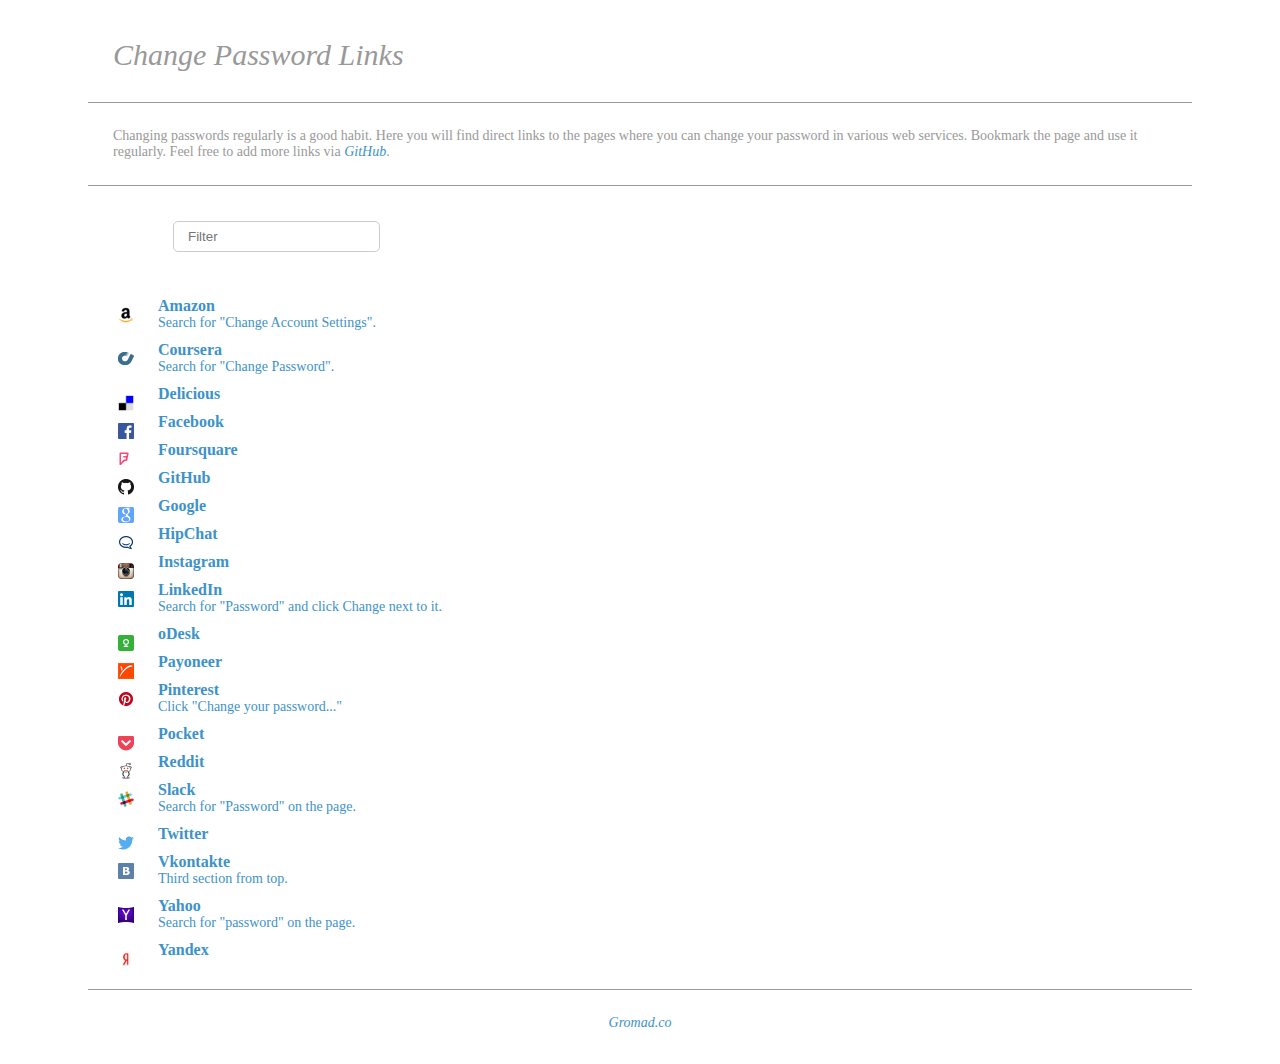
<file: index.html>
<!doctype html>
<html lang="en">
<head>
    <meta charset="utf-8">
    <meta name="viewport" content="width=device-width, initial-scale=1.0">
    <meta name="description" content="Collection of direct links to password change pages of various services.">
    <title>change-password-links</title>
    <link rel="stylesheet" href="http://yui.yahooapis.com/pure/0.5.0/pure-min.css">
    <!--[if lte IE 8]>  
    <link rel="stylesheet" href="http://yui.yahooapis.com/pure/0.5.0/grids-responsive-old-ie-min.css">  
    <![endif]-->
    <!--[if gt IE 8]><!-->  
    <link rel="stylesheet" href="http://yui.yahooapis.com/pure/0.5.0/grids-responsive-min.css">  
    <!--<![endif]-->  
    <!--[if lte IE 8]>
    <link rel="stylesheet" href="css/layouts/blog-old-ie.css">
    <![endif]-->
    <!--[if gt IE 8]><!-->
    <link rel="stylesheet" href="css/layouts/blog.css"> 
    <script src="http://listjs.com/no-cdn/list.js"></script>
    <link rel="stylesheet" href="css/layouts/blog.css">
    <script src="//ajax.googleapis.com/ajax/libs/jquery/1.9.0/jquery.min.js"></script>
    <script src="http://listjs.com/no-cdn/list.js"></script>    
    <!--<![endif]-->  
    <script>
      (function(i,s,o,g,r,a,m){i['GoogleAnalyticsObject']=r;i[r]=i[r]||function(){
      (i[r].q=i[r].q||[]).push(arguments)},i[r].l=1*new Date();a=s.createElement(o),
      m=s.getElementsByTagName(o)[0];a.async=1;a.src=g;m.parentNode.insertBefore(a,m)
      })(window,document,'script','//www.google-analytics.com/analytics.js','ga');
      ga('create', 'UA-56093241-1', 'auto');
      ga('send', 'pageview');
    </script>
</head>
<body>    
    <div class="content">
      <div id="name">            
        Change Password Links          
      </div>
      <div id="name-txt">            
        Changing passwords regularly is a good habit. Here you will find direct links to the pages where you can change your password in various web services. Bookmark the page and use it regularly. Feel free to add more links via <a href="https://github.com/gromadco/change-password-links/">GitHub</a>.
      </div>         
      <div id="links">   
        <form id="filter-form">    
          <input type="text" class="search" placeholder="Filter" />  
        </form>
        <div class="pure-menu pure-menu-open"> 
          <ul class="list">
            <!-- A B C D E F -->
            <li>
              <a href="https://www.amazon.com/gp/css/homepage.html">
                <img src="icon/favicon-amazon.ico" width="16" height="16" alt="icon">
                <h3 class="name">Amazon</h3>
                <p>Search for "Change Account Settings".</p>
              </a>                  
            </li>
            <li>
              <a href="https://www.coursera.org/account/settings">
                <img src="icon/favicon-coursera.ico" width="16" height="16" alt="icon">
                <h3 class="name">Coursera</h3>
                <p>Search for "Change Password".</p>
              </a>                  
            </li>
            <li class="li-pre-line">
              <a href="https://delicious.com/settings/password">
                <img src="icon/delicious.gif" width="16" height="16" alt="icon">
                <h3 class="name">Delicious</h3>
              </a>                  
            </li>
            <li>
              <a href="https://www.facebook.com/settings?tab=account&section=password&view">
                <img src="icon/favicon-facebook.png" width="16" height="16" alt="icon">
                <h3 class="name">Facebook</h3>   
              </a>    
            </li>
            <li>
              <a href="https://foursquare.com/change_password">
                <img src="icon/favicon-foursquare.ico" width="16" height="16" alt="icon">
                <h3 class="name">Foursquare</h3>   
              </a>    
            </li>
            <!-- G H I J K -->
            <li>
              <a href="https://github.com/settings/admin">
                <img src="icon/favicon-github.ico" width="16" height="16" alt="icon">
                <h3 class="name">GitHub</h3>     
              </a>  
            </li>
            <li>
              <a href="https://accounts.google.com/b/0/EditPasswd?hl=en&continue=https://www.google.com/settings/security">
                <img src="icon/favicon-google.png" width="16" height="16" alt="icon">
                <h3 class="name">Google</h3> 
              </a>      
            </li>
            <li>
              <a href="https://yourteam.hipchat.com/account/password">
                <img src="icon/favicon-hipchat.ico" width="16" height="16" alt="icon">
                <h3 class="name">HipChat</h3>   
              </a>    
            </li>
            <li>
              <a href="https://instagram.com/accounts/password/change/">
                <img src="icon/favicon-instagram.ico" width="16" height="16" alt="icon">
                <h3 class="name">Instagram</h3>  
              </a>     
            </li>
            <!-- L M N O P -->
            <li>            
              <a href="https://www.linkedin.com/settings/?trk=nav_account_sub_nav_settings">
                <img src="icon/favicon-in.ico" width="16" height="16" alt="icon">
                <h3 class="name">LinkedIn</h3>
                <p>Search for "Password" and click Change next to it.</p>  
              </a>   
            </li>
            <li>            
              <a href="https://www.odesk.com/UserSettings/change-password">
                <img src="icon/favicon-odesk.png" width="16" height="16" alt="icon">
                <h3 class="name">oDesk</h3>  
              </a>   
            </li>
            <li>            
              <a href="https://myaccount.payoneer.com/MainPage/ChangePassword.aspx">
                <img src="icon/favicon-payoneer.ico" width="16" height="16" alt="icon">
                <h3 class="name">Payoneer</h3>
              </a>   
            </li>
            <li>            
              <a href="https://www.pinterest.com/settings/">
                <img src="icon/favicon-pinterest.png" width="16" height="16" alt="icon">
                <h3 class="name">Pinterest</h3>
                <p>Click "Change your password..."</p>
              </a>   
            </li>
            <li>            
              <a href="https://getpocket.com/changepass">
                <img src="icon/favicon-pocket.ico" width="16" height="16" alt="icon">
                <h3 class="name">Pocket</h3>
              </a>   
            </li>
            <!-- Q R S T U -->
            <li>
              <a href="https://www.reddit.com/prefs/update/">
                <img src="icon/favicon-reddit.png" width="16" height="16" alt="icon">
                <h3 class="name">Reddit</h3> 
              </a>      
            </li>
            <li>
              <a href="https://gromadco.slack.com/account/settings">
                <img src="icon/favicon-slack.png" width="16" height="16" alt="icon">
                <h3 class="name">Slack</h3> 
                <p>Search for "Password" on the page.</p>                
              </a>      
            </li>
            <li>
              <a href="https://twitter.com/settings/password">
                <img src="icon/favicon-twitter.ico" width="16" height="16" alt="icon">
                <h3 class="name">Twitter</h3>
              </a>       
            </li>
            <!-- V W X Y Z -->
            <li>
              <a href="https://vk.com/settings">
                <img src="icon/favicon-vk.ico" width="16" height="16" alt="icon">
                <h3 class="name">Vkontakte</h3>
                <p>Third section from top.</p>
              </a> 
            </li>
            <li>
              <a href="https://edit.yahoo.com/config/eval_profile">
                <img src="icon/favicon-yahoo.ico" width="16" height="16" alt="icon">
                <h3 class="name">Yahoo</h3>
                <p>Search for "password" on the page.</p>                
              </a> 
            </li>
            <li>
              <a href="https://passport.yandex.ru/passport?mode=changepass">
                <img src="icon/favicon-yandex.png" width="16" height="16" alt="icon">
                <h3 class="name">Yandex</h3>  
              </a>    
            </li>
          </ul>
        </div>
      </div>     
      <div id="name-txt">
        <center><a href="https://gromad.co">Gromad.co</a></center>
      </div>
    </div>
  <script src="js/main.js"></script>     
</body>  
</html>
</file>
<file: css/layouts/blog-old-ie.css>
* {
    -webkit-box-sizing: border-box;
    -moz-box-sizing: border-box;
    box-sizing: border-box;
}
a {
    text-decoration: none;
    color: rgb(61, 146, 201);
}
a:hover,
a:focus {
    text-decoration: underline;
}
h3 {
    font-weight: 100;
}
.content {
    padding: 2em 1em 0;
}
.content {
    padding: 2em 3em 0;
    margin-left: 25%;
}
</file>
<file: css/layouts/blog.css>
* {
    -webkit-box-sizing: border-box;
    -moz-box-sizing: border-box;
    box-sizing: border-box;
}
a {
    font-style:normal;
    font-size: 24px; 
    font-family:Georgia, Times, serif; 
    text-decoration: none;
    color: rgb(61, 146, 201);
    text-decoration: none;
}
a:hover,
a:focus {
    text-decoration: none;    
}
h3 {
    font-weight: 0;
}
h4 {
    font-weight: 0;
    font-size:small;
    color: rgb(133, 133, 133);
}
h6 {
    font-size:10px;
    margin:0em 0 0;
}
.content {
    padding: 0em 0em 0;
}
@media (min-width: 48em) {
    .content {
        padding: 0em 5em 0;
        margin-left: 0%;
    }
    .list p{
        padding: 0em 5em 0;
        margin-left: 0%;
    }

    .header {
        margin: 5% 1em 0;
        text-align: left;
    }

    .sidebar {
        position: fixed;
        top: 0;
        bottom: 0;
    }
}
#name {
    padding: 1em 25px 1em;
    font-style:italic; 
    font-family:Georgia, Times, serif; 
    font-size:30px; 
    color:#999; 
    border-left: 0px solid #999; 
}
#name-txt{
    max-width: 80em;
    padding: 25px 25px 25px;
    font-family:Georgia, Times, serif; 
    font-size:14px; 
    color:#999; 
    border-top: 1px solid #999;
    /*margin-bottom: 1em;*/
    /*border-bottom: 1px solid #999; */
}
#name-txt a{
    font-style:italic; 
    font-family:Georgia, Times, serif; 
    font-size:14px; 
    color: rgb(61, 146, 201);  
}
#links{
    font-size:14px; 
    max-width: 80em;
    padding: 25px;
    border-top: 1px solid #999;
}
/*csslint adjoining-classes:false*/
/*TODO: Remove this lint rule override after a refactor of this code.*/
/* MAIN MENU STYLING */
.pure-menu.pure-menu-open,
.pure-menu.pure-menu-horizontal li .pure-menu-children {
    background: #fff; /* Old browsers */
    border: 0px solid #b7b7b7;
}
#filter-form{
  padding:10px 0px 10px 60px;
}
.list {
  font-family:sans-serif;
  margin:0;
  padding:20px 0 0;
  white-space: nowrap;
}
.list > li {
  display:block;  
  padding:5px;
  box-shadow: inset 0 1px 0 #fff;
}
.list img {
  max-width: 100%;
  float: left;    
  margin-top: 10px;
  margin-right: 1em;
}
.list h3 {
  font-size: 16px;
  margin:0 0 0rem;
  font-weight: normal;
  font-weight:bold;    
}
.list p{
  font-size: 14px;
  margin:0 0 0rem;
  padding: 0em 40px 0em; 
  white-space: normal;  
}
input {
  border:solid 1px #ccc;
  border-radius: 5px;
  padding:7px 14px;
  margin-bottom:10px
}
input:focus {
  outline:none;
  border-color:#aaa;
}
</file>
